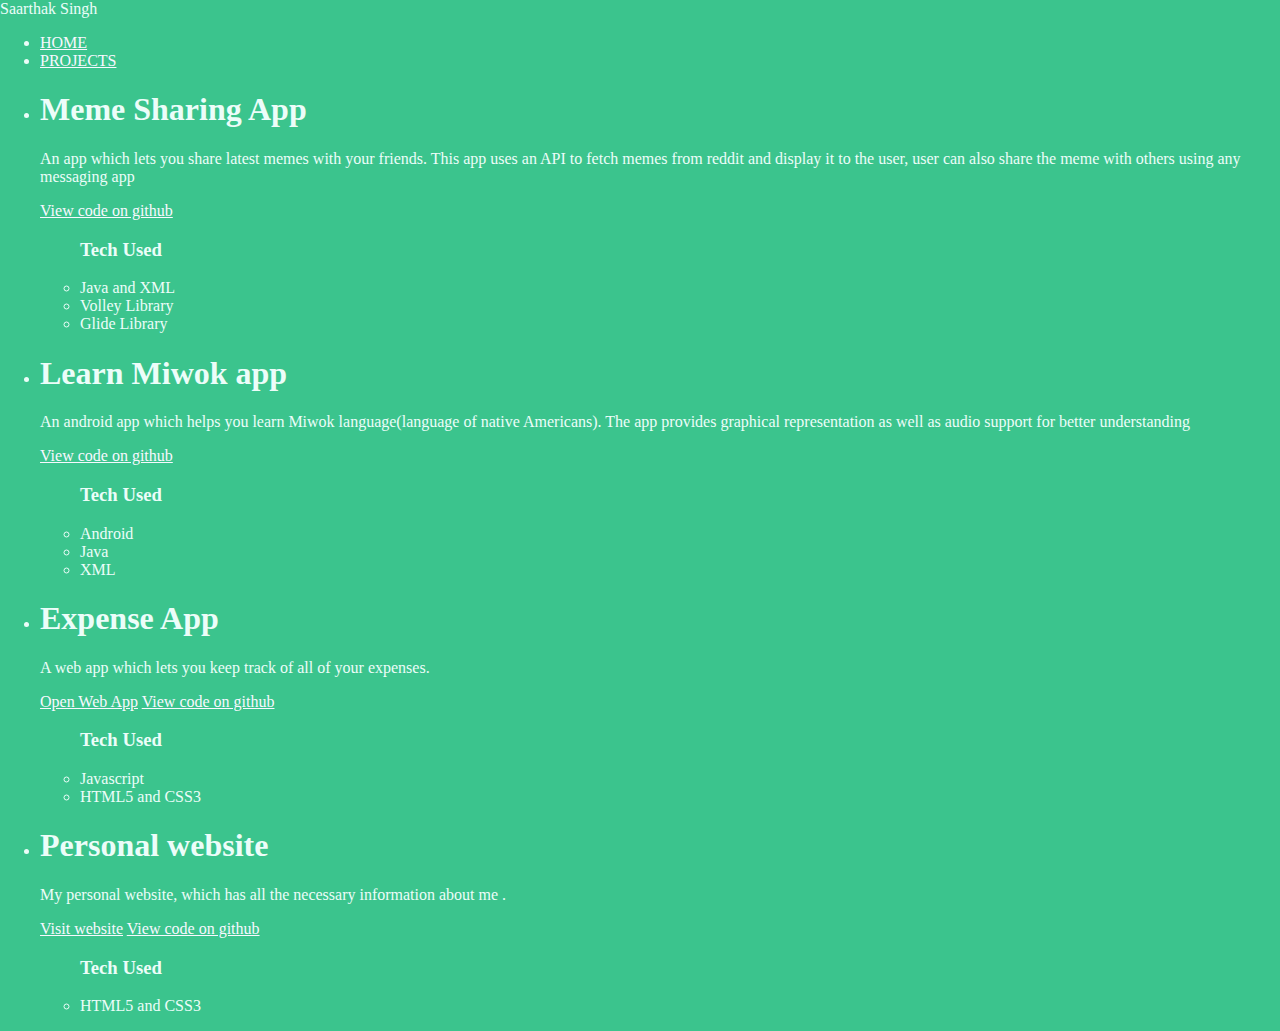
<file: pages/projects.html>
<!DOCTYPE html>
<html lang="en">
<head> 
    <title>Saarthak Singh | Projects</title>
    <meta charset="UTF-8">
    <meta name="viewport" content="width=device-width, initial-scale=1.0">
    <meta name="theme-color" content="#1bbc9b"/>
    <link href="/css/main.css" rel="stylesheet">
</head>
<body>
    <nav >
        <div> Saarthak Singh </div>
        <div>
            <ul>
                <li>
                    <a href="/">HOME</a>
                </li>
                <li>
                    <a href="pages/projects.html">PROJECTS</a>
                </li>
            </ul>
        </div>
    </nav>
    <ul>
        <li>
            <article>
                <h1> Meme Sharing App</h1>
                <p>An app which lets you share latest memes with your friends. This app uses an API to fetch memes from reddit and display it to the user, user can also share the meme with others using any messaging app</p>
                <a href="https://github.com/Saarthak09/Meme-App">View code on github</a>
                <ul ><h3>Tech Used</h3>  
                    <li>Java and XML</li>
                    <li>Volley Library</li>
                    <li>Glide Library</li>
                </ul>
            </article>
        </li>
        <li>
            <article>
                <h1>Learn Miwok app</h1>
                <p>An android app which helps you learn Miwok language(language of native Americans). The app provides graphical representation as well as audio support for better understanding </p>
                    <a href="https://github.com/Saarthak09/ud839_Miwok">View code on github</a>
                    <ul><h3>Tech Used</h3> 
                        <li>Android</li>
                        <li>Java</li>
                        <li>XML</li>
                    </ul>
            </article>
        </li>
        <li>
            <article>
                <h1>Expense App</h1>
                <p>A web app which lets you keep track of all of your expenses. </p>
                <a href="https://computexpense.netlify.app/">Open Web App</a>
                <a href="https://github.com/Saarthak09/ExpenseApp">View code on github</a>
                <ul>
                    <h3>Tech Used</h3>
                    <li>Javascript </li>
                    <li>HTML5 and CSS3</li>
                </ul>
            </article>
        </li>
        <li>
            <article>
                <h1>Personal website</h1>
                <p>My personal website, which has all the necessary information about me .</p>
                <a href="https://saarthaksingh.netlify.app/">Visit website</a>
                <a href="https://github.com/Saarthak09/saarthaksingh.profile">View code on github</a>
                <ul><h3>Tech Used </h3>
                <li>HTML5 and CSS3</li></ul>
            </article>
        </li>
    </ul>
</body>
</html>
</file>
<file: css/main.css>
/* this line can be removed later */

.site-header {
    background-color: #3bc48d;
    color :#ecfdf9;
    height: 100vh;
    font-family:monospace;
    display: flex;
    flex-direction:column;
    justify-content: center;
    align-items: center;
}
.site-text{
    margin: 10px;
}
a{
    color :#f8f8ff;
}
.profile{
    border-radius:50%;
    height:200px;
    width :200px;
    align-self: center;
    box-shadow:#0a8949 2px 5px 5px;
}
body {
     margin:0;
     background-color: #3bc48d;
     color :#ecfdf9;
}

.tech-stack{
    font-size: large;
    color: #ecfdf9;

}
</file>
